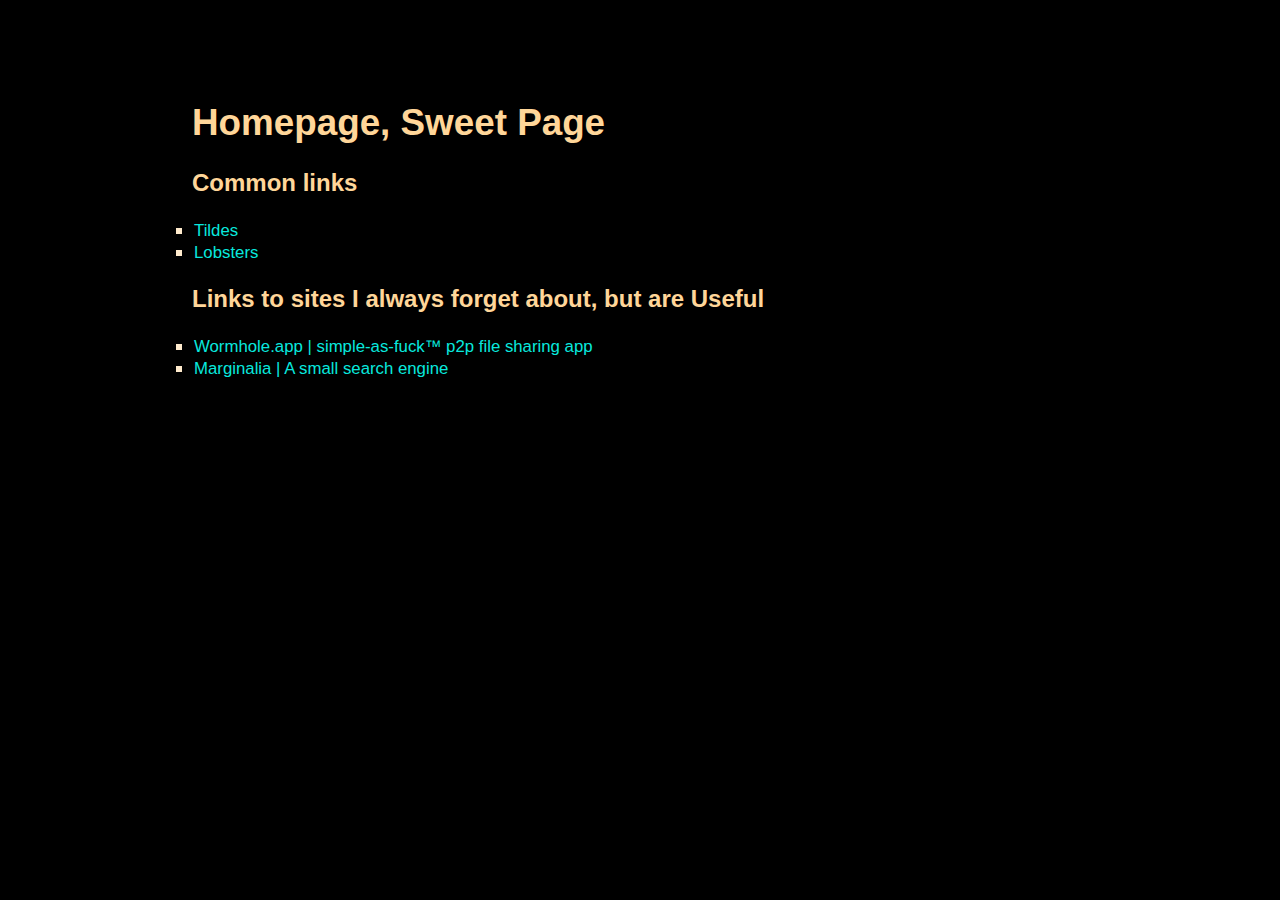
<file: homepage.html>
<!DOCTYPE html>
<html>
  <head>
	<style>
	  body, html {
		  color: #ffebcd;
		  background-color: black;
		  font-family:  sans-serif;
		  font-size: 1rem;
	  }
	</style>
	<meta charset="utf-8">
	<meta name="description" content="A homepage for a person">
	<meta name="viewport" content="width=device-width, initial-scale=1">
	<link rel="manifest" href="manifest.json">
	<title>Homepage, At Last</title>
	<script src="app.js"></script>
	<link rel="stylesheet" type="text/css" href="webstyle.css">
	<link rel="icon" href="images/favicon.ico">
</head>
  <body>
	<h1>Homepage, Sweet Page</h1>
	<div class="column-1">
	  <section>
		<h2>Common links</h2>
		<ul>
		  <li><a href="https://tildes.net">Tildes</a></li>
		  <li><a href="https://lobste.rs/">Lobsters</a></li>
		</ul>
	  </section>
	</div>
	<div class="column-2">
	  <section>
		<h2>Links to sites I always forget about, but are Useful</h2>
		<ul>
		  <li><a href="https://wormhole.app">Wormhole.app | simple-as-fuck™ p2p file sharing app</a></li>
		  <li><a href="https://search.marginalia.nu/">Marginalia | A small search engine</a></li>
		  <!--li><a href=""></a></li>
		  <li><a href=""></a></li>-->
		</ul>
	  </section>
	</div>
  </body>
</head>
</file>
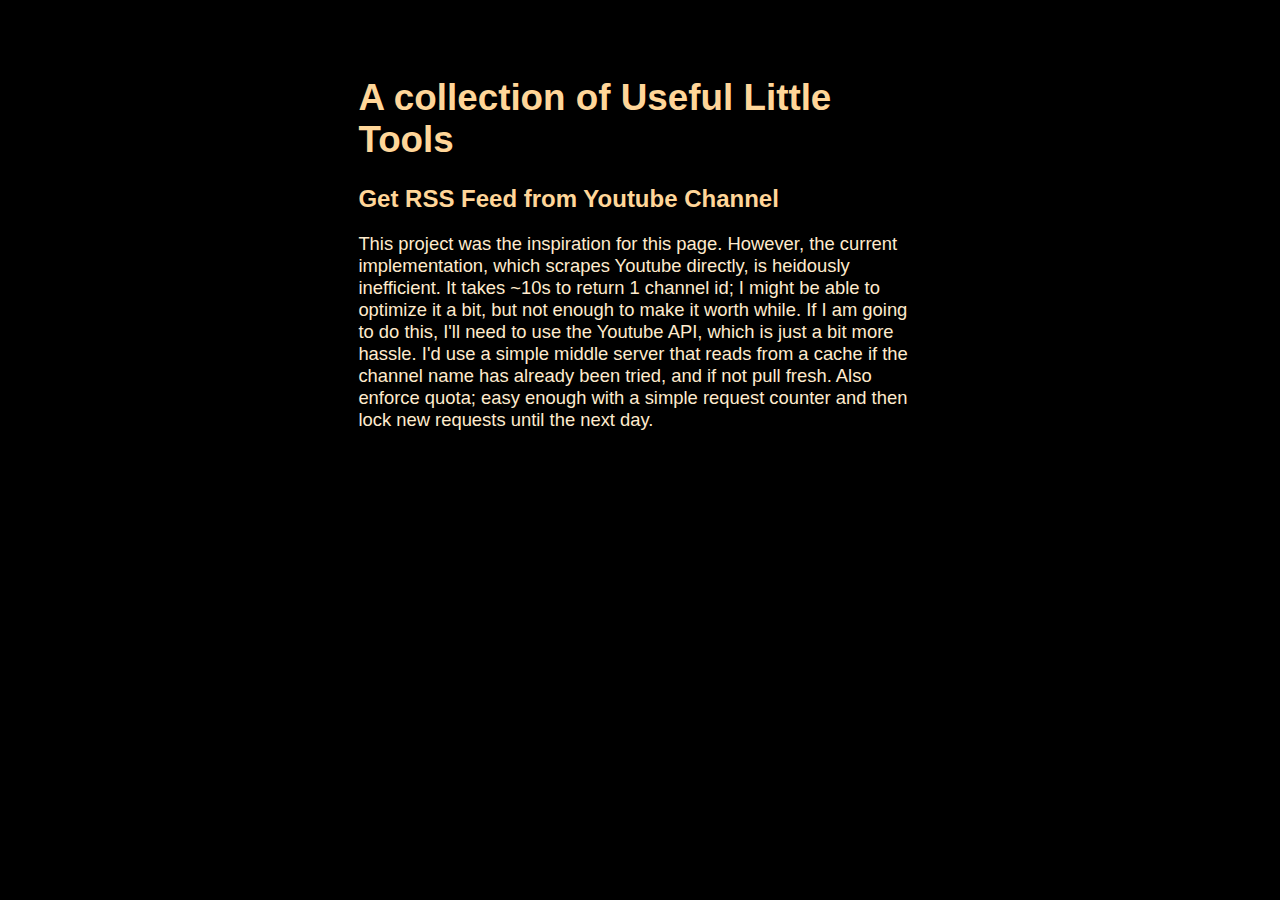
<file: little-tools.html>
<!DOCTYPE html>
<html>
  <head>
	<style>
	  body, html {
		  color: #ffebcd;
		  background-color: black;
		  font-family:  sans-serif;
		  font-size: 1rem;
	  }
	</style>
	<meta charset="utf-8">
	<meta name="description" content="Some little tools, eventually">
	<meta name="viewport" content="width=device-width, initial-scale=1">
	<link rel="manifest" href="manifest.json">
	<title>Little Toolie</title>
	<script src="app.js"></script>
	<link rel="stylesheet" type="text/css" href="webstyle.css">
	<link rel="icon" href="images/favicon.ico">
</head>
  <body class="single-column">
	<h1>A collection of Useful Little Tools</h1>
	<section>
	  <h2>Get RSS Feed from Youtube Channel</h2>
	  <p>
		This project was the inspiration for this page.
		However, the current implementation, which scrapes Youtube directly, is heidously inefficient.
		It takes ~10s to return 1 channel id; I might be able to optimize it a bit, but not enough to make it worth while.
		If I am going to do this, I'll need to use the Youtube API, which is just a bit more hassle.
		I'd use a simple middle server that reads from a cache if the channel name has already been tried, and if not pull fresh.
		Also enforce quota; easy enough with a simple request counter and then lock new requests until the next day.
	  </p>
	</section>
	<script src="./js/instantpage-5.1.0.js" type="module" defer></script>
  </body>
</html>
</file>
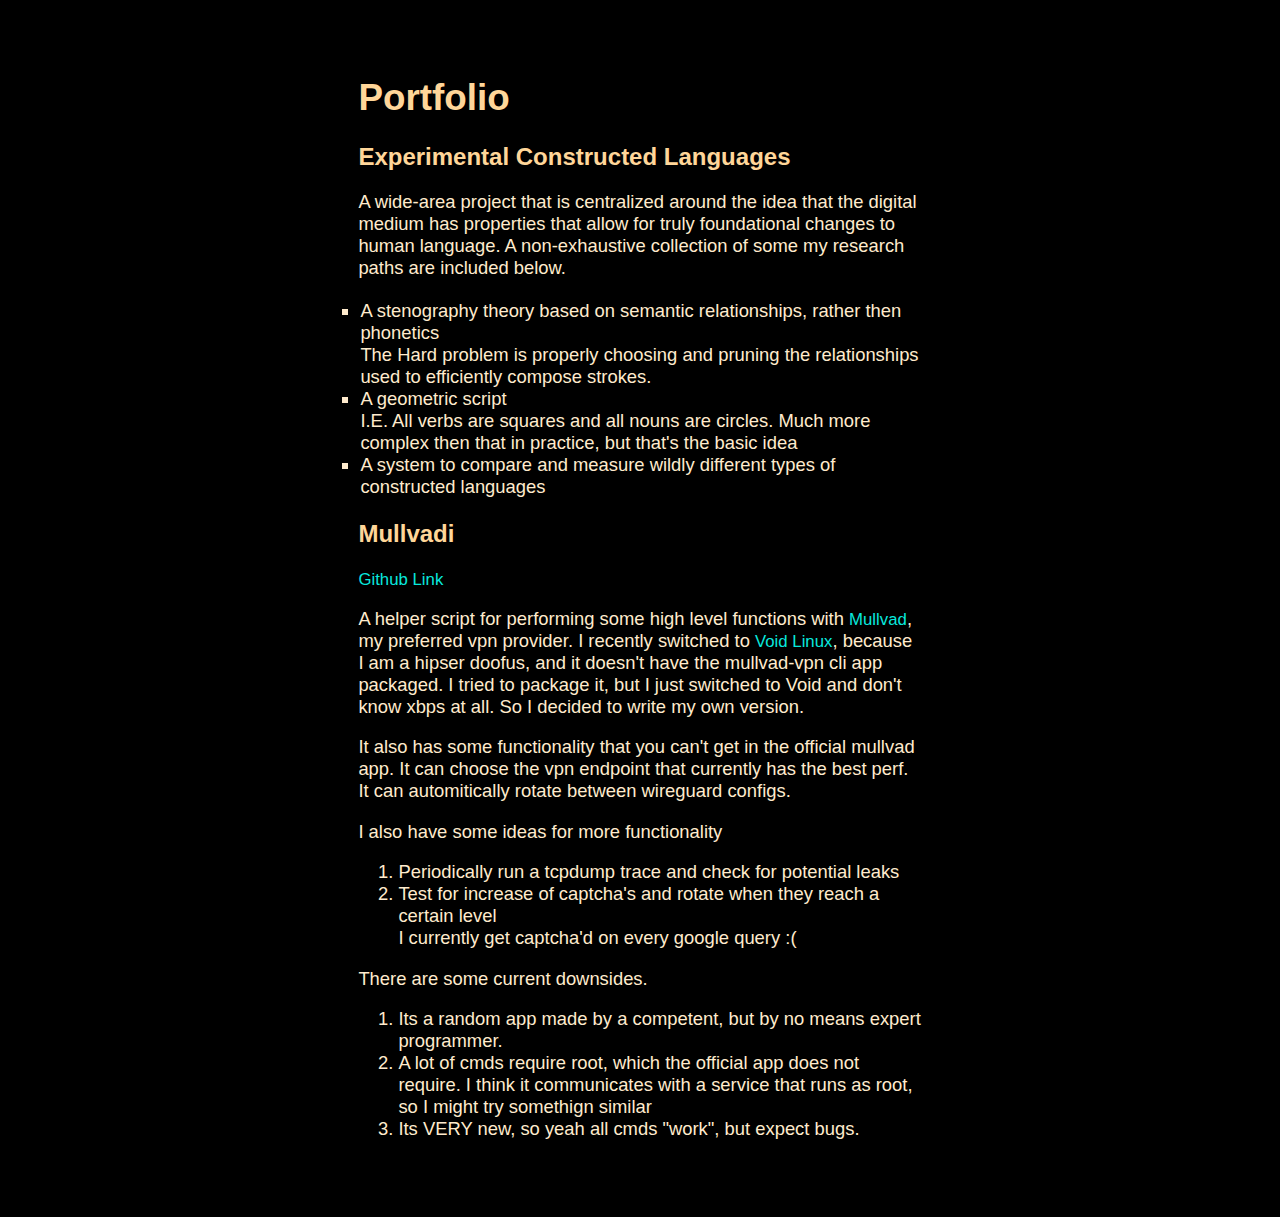
<file: portfolio.html>
<!DOCTYPE html>
<html>
  <head>
	<style>
	  body, html {
		  color: #ffebcd;
		  background-color: black;
		  font-family:  sans-serif;
		  font-size: 1rem;
	  }
	</style>
	<meta charset="utf-8">
	<meta name="description" content="A portfolio page for a person">
	<meta name="viewport" content="width=device-width, initial-scale=1">
	<title>Adam's Resume</title>
	<script src="app.js"></script>
	<link rel="stylesheet" type="text/css" href="webstyle.css">
	<link rel="icon" href="images/favicon.ico">
</head>
  <body class="single-column">
	<h1>Portfolio</h1>
	<section>
	  <h2>Experimental Constructed Languages</h2>
	  <p>
		A wide-area project that is centralized around the idea that the digital medium has properties that allow for truly foundational changes to human language.
		A non-exhaustive collection of some my research paths are included below.
	  </p>
	  <ul>
		<li>
		  A stenography theory based on semantic relationships, rather then phonetics
		  <div>The Hard problem is properly choosing and pruning the relationships used to efficiently compose strokes.</div>
		</li>
		<li>A geometric script
		  <div>I.E. All verbs are squares and all nouns are circles. Much more complex then that in practice, but that's the basic idea</div>
		</li>
		<li>
		  A system to compare and measure wildly different types of constructed languages
		  <div></div>
		</li>
	  </ul>
	</section>
	<section>
	  <h2>Mullvadi</h2>
	  <a href="https://github.com/h0ldnack/mullvadi">Github Link</a>
	  <p>
		A helper script for performing some high level functions with <a href=https://mullvad.net/en/">Mullvad</a>, my preferred vpn provider.
		I recently switched to <a href="https://voidlinux.org/">Void Linux</a>, because I am a hipser doofus, and it doesn't have the mullvad-vpn cli app packaged.
		I tried to package it, but I just switched to Void and don't know xbps at all.
		So I decided to write my own version.
	  </p>
	  <p>
		It also has some functionality that you can't get in the official mullvad app.
		It can choose the vpn endpoint that currently has the best perf.
		It can automitically rotate between wireguard configs.
	  </p>
	  <p>
		I also have some ideas for more functionality
		<ol>
		  <li>Periodically run a tcpdump trace and check for potential leaks</li>
		  <li>Test for increase of captcha's and rotate when they reach a certain level
			<div>I currently get captcha'd on every google query :(</div>
		  </li>
		</ol>
	  </p>
	  <p>
		There are some current downsides.
		<ol>
		  <li>
			Its a random app made by a competent, but by no means expert programmer.
		  </li>
		  <li>
			A lot of cmds require root, which the official app does not require.
			I think it communicates with a service that runs as root, so I might try somethign similar
		  </li>
		  <li>
			Its VERY new, so yeah all cmds "work", but expect bugs.
		  </li>
		</ol>
	  </p>
	</section>
  </body>
</html>
</file>
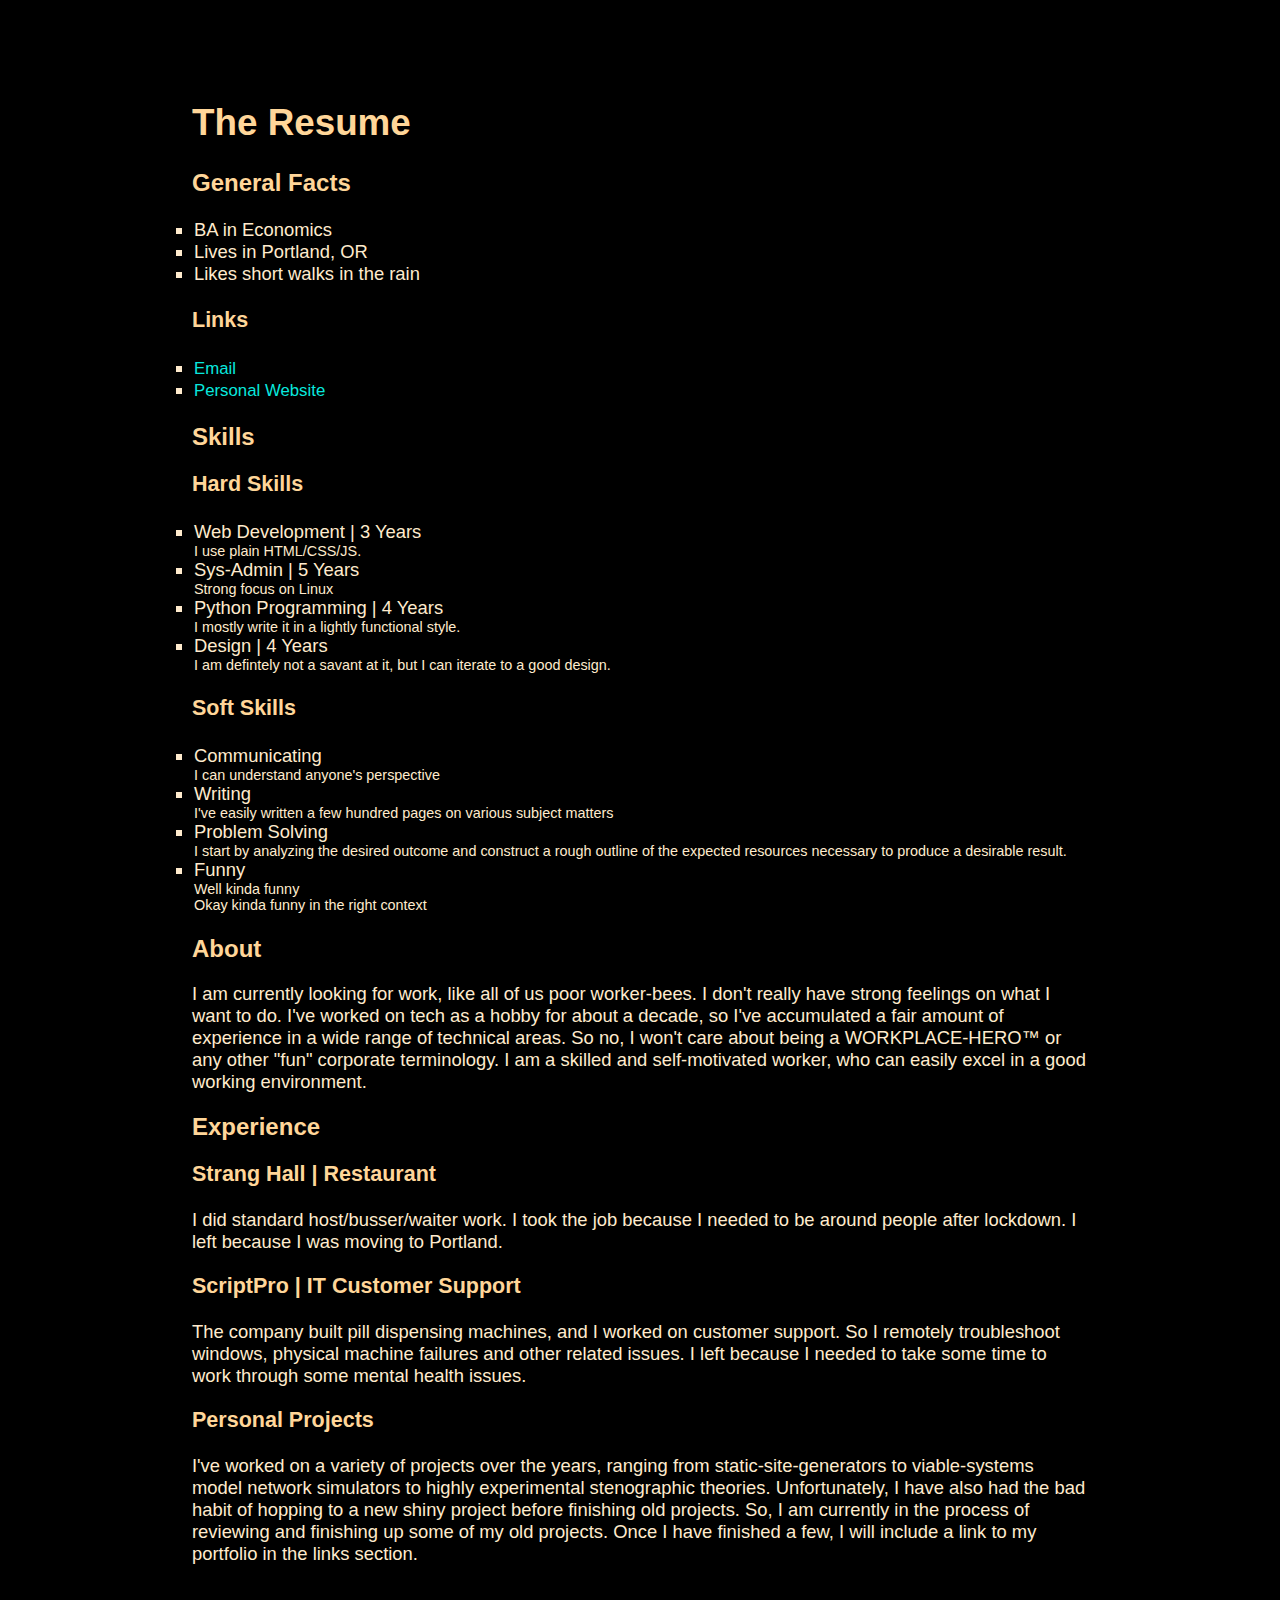
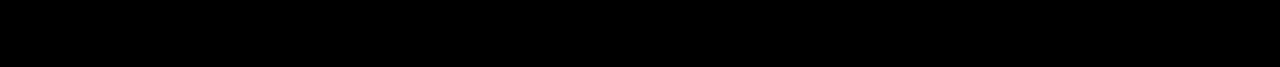
<file: readme.html>
<!DOCTYPE html>
<html>
  <head>
	<meta charset="utf-8">
	<meta name="description" content="">
	<meta name="viewport" content="width=device-width, initial-scale=1">
	<title>Adam's Resume</title>
	<link rel="stylesheet" type="text/css" href="webstyle.css">
</head>
  <body>
	<div class="column-1">
	<h1>The Resume</h1>
	<h2>General Facts</h2>	
	<section class="innerBox">
	  <ul>
		<li>BA in Economics</li>
		<li>Lives in Portland, OR</li>
		<li>Likes short walks in the rain</li>
	  </ul>
		<h3>Links</h3>
		<ul>
		  <li><a href="mailto:resume@mail.holdnack.net">Email</a></li>
		  <li><a href="https://holdnack.net">Personal Website</a></li>
		</ul>
	  </section>
	  <h2>Skills</h2>
	  <section class="innerBox">
		<h3>Hard Skills</h3>
		<ul>
		  <li>Web Development | 3 Years
			<div class="note">
			  I use plain HTML/CSS/JS.
			</div>
		  </li>
		  <li>Sys-Admin | 5 Years
			<div class="note">Strong focus on Linux</div>
		  </li>
		  <li>Python Programming | 4 Years
			<div class="note">I mostly write it in a lightly functional style.</div>
		  </li>
		  <li>Design | 4 Years
			<div class="note">I am defintely not a savant at it, but I can iterate to a good design.</div>
		  </li>
		</ul>
		<h3>Soft Skills</h3>
		<ul>
		  <li>
			Communicating
			<div class="note">I can understand anyone's perspective</div>
		  </li>
		  <li>
			Writing
			<div class="note">I've easily written a few hundred pages on various subject matters</div>
		  </li>
		  <li>
			Problem Solving
			<div class="note">I start by analyzing the desired outcome and construct a rough outline of the expected resources necessary to produce a desirable result.</div>
		  </li>
		  <li>
			Funny
			<div class="note">Well kinda funny</div>
			<div class="note">Okay kinda funny in the right context</div>
		  </li>
		</ul>
	  </section>
	</div>
	<div class="outerBox column-2">
	  <h2>About</h2>
	  <section class="innerBox">
		<p>
		  I am currently looking for work, like all of us poor worker-bees.
		  I don't really have strong feelings on what I want to do.
		  I've worked on tech as a hobby for about a decade, so I've accumulated a fair amount of experience in a wide range of technical areas.
		  So no, I won't care about being a WORKPLACE-HERO™ or any other "fun" corporate terminology.
		  I am a skilled and self-motivated worker, who can easily excel in a good working environment.
		</p>
	  </section>
	  <h2>Experience</h2>
	  <section class="innerBox">
		<h3>Strang Hall | Restaurant</h3>
		<p>
		  I did standard host/busser/waiter work.
		  I took the job because I needed to be around people after lockdown.
		  I left because I was moving to Portland.
		</p>
		<h3>ScriptPro | IT Customer Support</h3>
		<p>
		  The company built pill dispensing machines, and I worked on customer support.
		  So I remotely troubleshoot windows, physical machine failures and other related issues.
		  I left because I needed to take some time to work through some mental health issues.
		</p>
		<h3>Personal Projects</h3>
		<p>
		  I've worked on a variety of projects over the years, ranging from static-site-generators to viable-systems model network simulators to highly experimental stenographic theories.
		  Unfortunately, I have also had the bad habit of hopping to a new shiny project before finishing old projects.
		  So, I am currently in the process of reviewing and finishing up some of my old projects.
		  Once I have finished a few, I will include a link to my portfolio in the links section.
		</p>
	  </section>
	</div>
  </body>
</html>
</file>
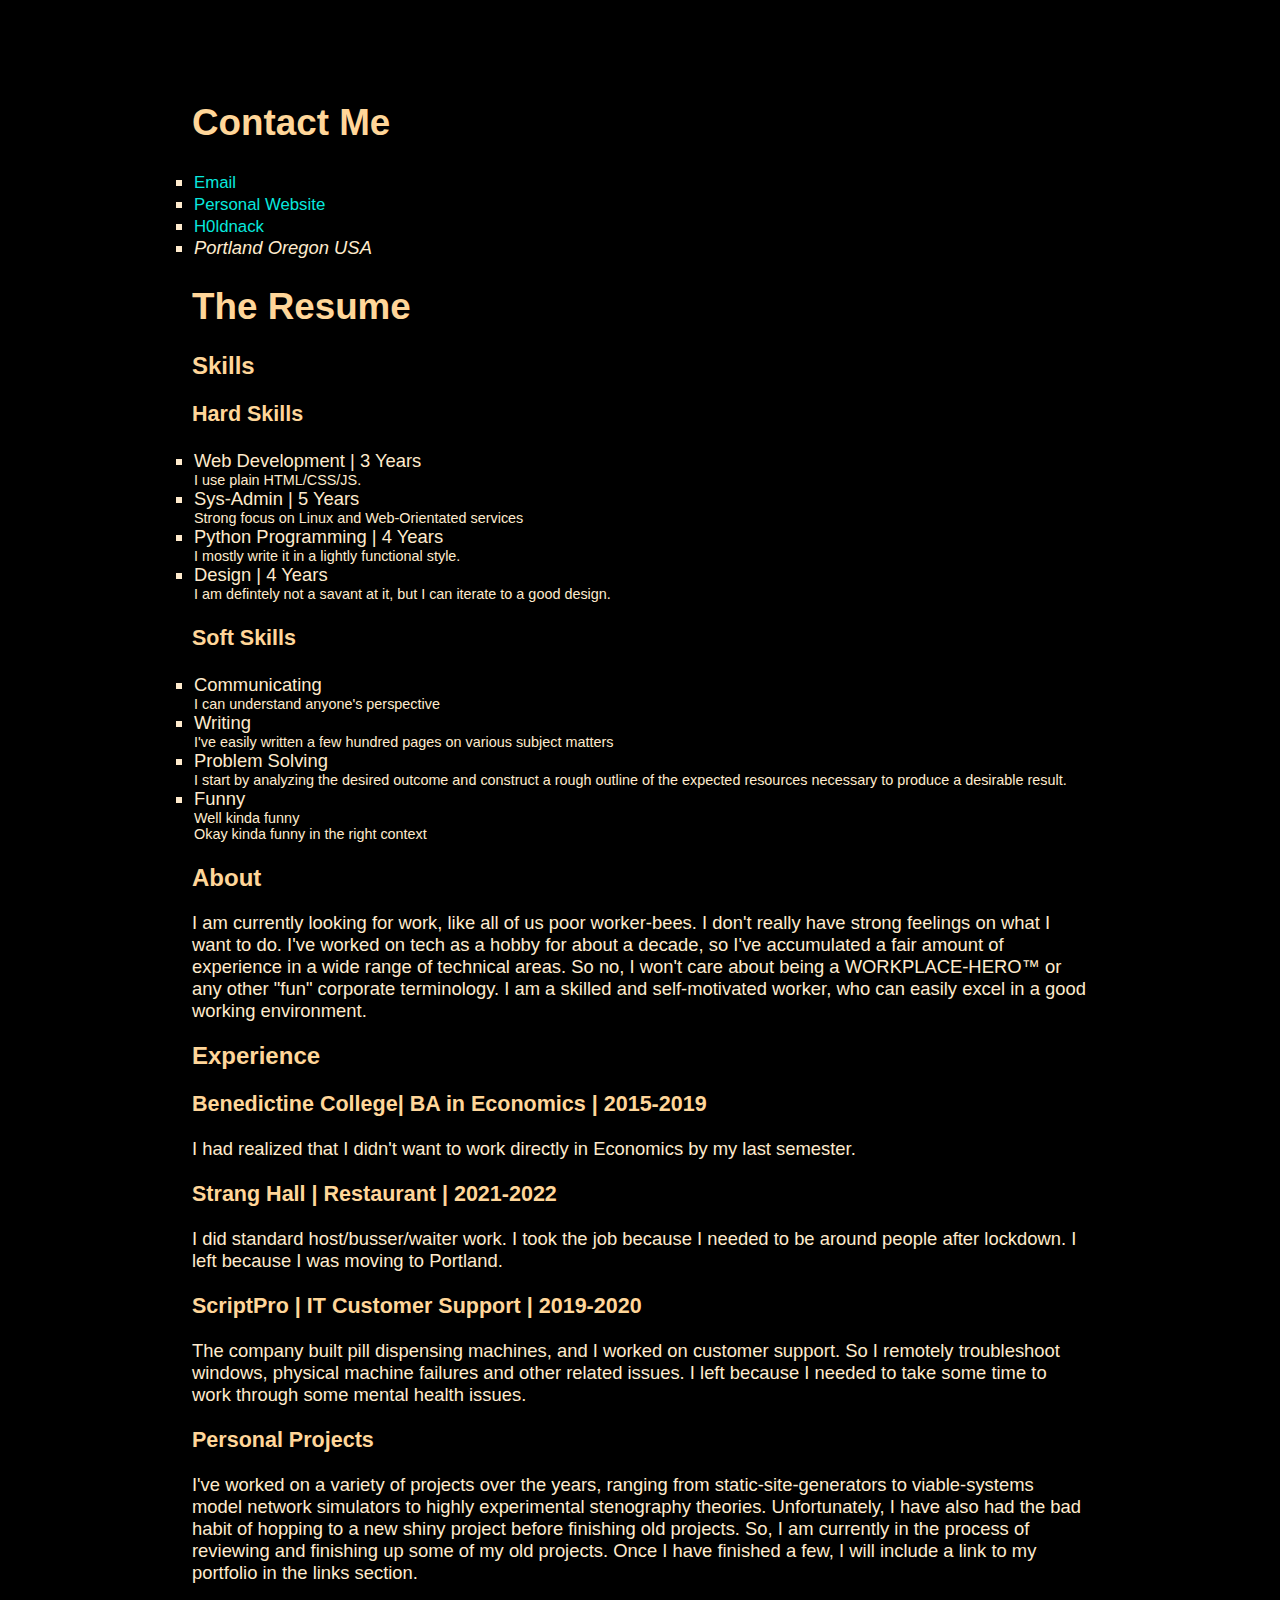
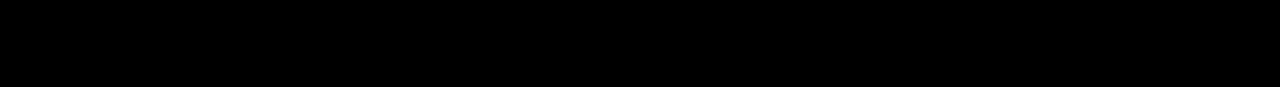
<file: resume.html>
<!DOCTYPE html>
<html>
  <head>
	<meta charset="utf-8">
	<meta name="description" content="">
	<meta name="viewport" content="width=device-width, initial-scale=1">
	<title>Adam's Resume</title>
	<link rel="stylesheet" type="text/css" href="webstyle.css">
	<link rel="icon" href="images/favicon.ico">
  </head>
  <body>
	<div class="column-1">
	  <section class="card">
		<h1>Contact Me</h1>
		<ul>
		  <li title="email">
			<a class="u-email" href="mailto:resume@mail.holdnack.net">Email</a>
		  </li>
		  <li title="website">
			<a class="u-url website" href="https://holdnack.net">Personal Website</a>
		  </li>
		  <li title="github">
			<a class="u-url github" href="https://github.com/h0ldnack">H0ldnack</a>
		  </li>
		  <li title="address">
			<address class="p-adr h-adr">
			  <span class="p-locality">Portland</span>
			  <span class="p-region">Oregon</span>
			  <span class="p-country-name">USA</span>
			</address>
		  </li>
		</ul>
	  </section>
	  <section class="resume">
		<h1>The Resume</h1>
		<section class="innerBox skills">
		  <h2>Skills</h2>
		  <h3>Hard Skills</h3>
		  <ul>
			<li>Web Development | 3 Years
			  <div class="note">
				I use plain HTML/CSS/JS.
			  </div>
			</li>
			<li>Sys-Admin | 5 Years
			  <div class="note">Strong focus on Linux and Web-Orientated services</div>
			</li>
			<li>Python Programming | 4 Years
			  <div class="note">I mostly write it in a lightly functional style.</div>
			</li>
			<li>Design | 4 Years
			  <div class="note">I am defintely not a savant at it, but I can iterate to a good design.</div>
			</li>
		  </ul>
		  <h3>Soft Skills</h3>
		  <ul>
			<li>
			  Communicating
			  <div class="note">I can understand anyone's perspective</div>
			</li>
			<li>
			  Writing
			  <div class="note">I've easily written a few hundred pages on various subject matters</div>
			</li>
			<li>
			  Problem Solving
			  <div class="note">I start by analyzing the desired outcome and construct a rough outline of the expected resources necessary to produce a desirable result.</div>
			</li>
			<li>
			  Funny
			  <div class="note">Well kinda funny</div>
			  <div class="note">Okay kinda funny in the right context</div>
			</li>
		  </ul>
		</section>
	</div>
	<div class="outerBox column-2">
	  <section class="innerBox p-summary">
		<h2>About</h2>
		<!-- <p>
		  I am currently looking for work.
		  I've been
		  I have recently started learning go, and I am so far enjoying the lazer focus on simplicity.
		</p>-->
		<p>
		  I am currently looking for work, like all of us poor worker-bees.
		  I don't really have strong feelings on what I want to do.
		  I've worked on tech as a hobby for about a decade, so I've accumulated a fair amount of experience in a wide range of technical areas.
		  So no, I won't care about being a WORKPLACE-HERO™ or any other "fun" corporate terminology.
		  I am a skilled and self-motivated worker, who can easily excel in a good working environment.
		</p>
	  </section>
	  <section class="innerBox experience">
		<h2>Experience</h2>
		<h3>Benedictine College| BA in Economics | 2015-2019</h3>
		<p>
		  I had realized that I didn't want to work directly in Economics by my last semester.
		</p>
		<h3>Strang Hall | Restaurant | 2021-2022</h3>
		<p>
		  I did standard host/busser/waiter work.
		  I took the job because I needed to be around people after lockdown.
		  I left because I was moving to Portland.
		</p>
		<h3>ScriptPro | IT Customer Support | 2019-2020</h3>
		<p>
		  The company built pill dispensing machines, and I worked on customer support.
		  So I remotely troubleshoot windows, physical machine failures and other related issues.
		  I left because I needed to take some time to work through some mental health issues.
		</p>
		<h3>Personal Projects</h3>
		<p>
		  I've worked on a variety of projects over the years, ranging from static-site-generators to viable-systems model network simulators to highly experimental stenography theories.
		  Unfortunately, I have also had the bad habit of hopping to a new shiny project before finishing old projects.
		  So, I am currently in the process of reviewing and finishing up some of my old projects.
		  Once I have finished a few, I will include a link to my portfolio in the links section.
		</p>
	  </section>
	</div>
	  </section>
  </body>
</html>
</file>
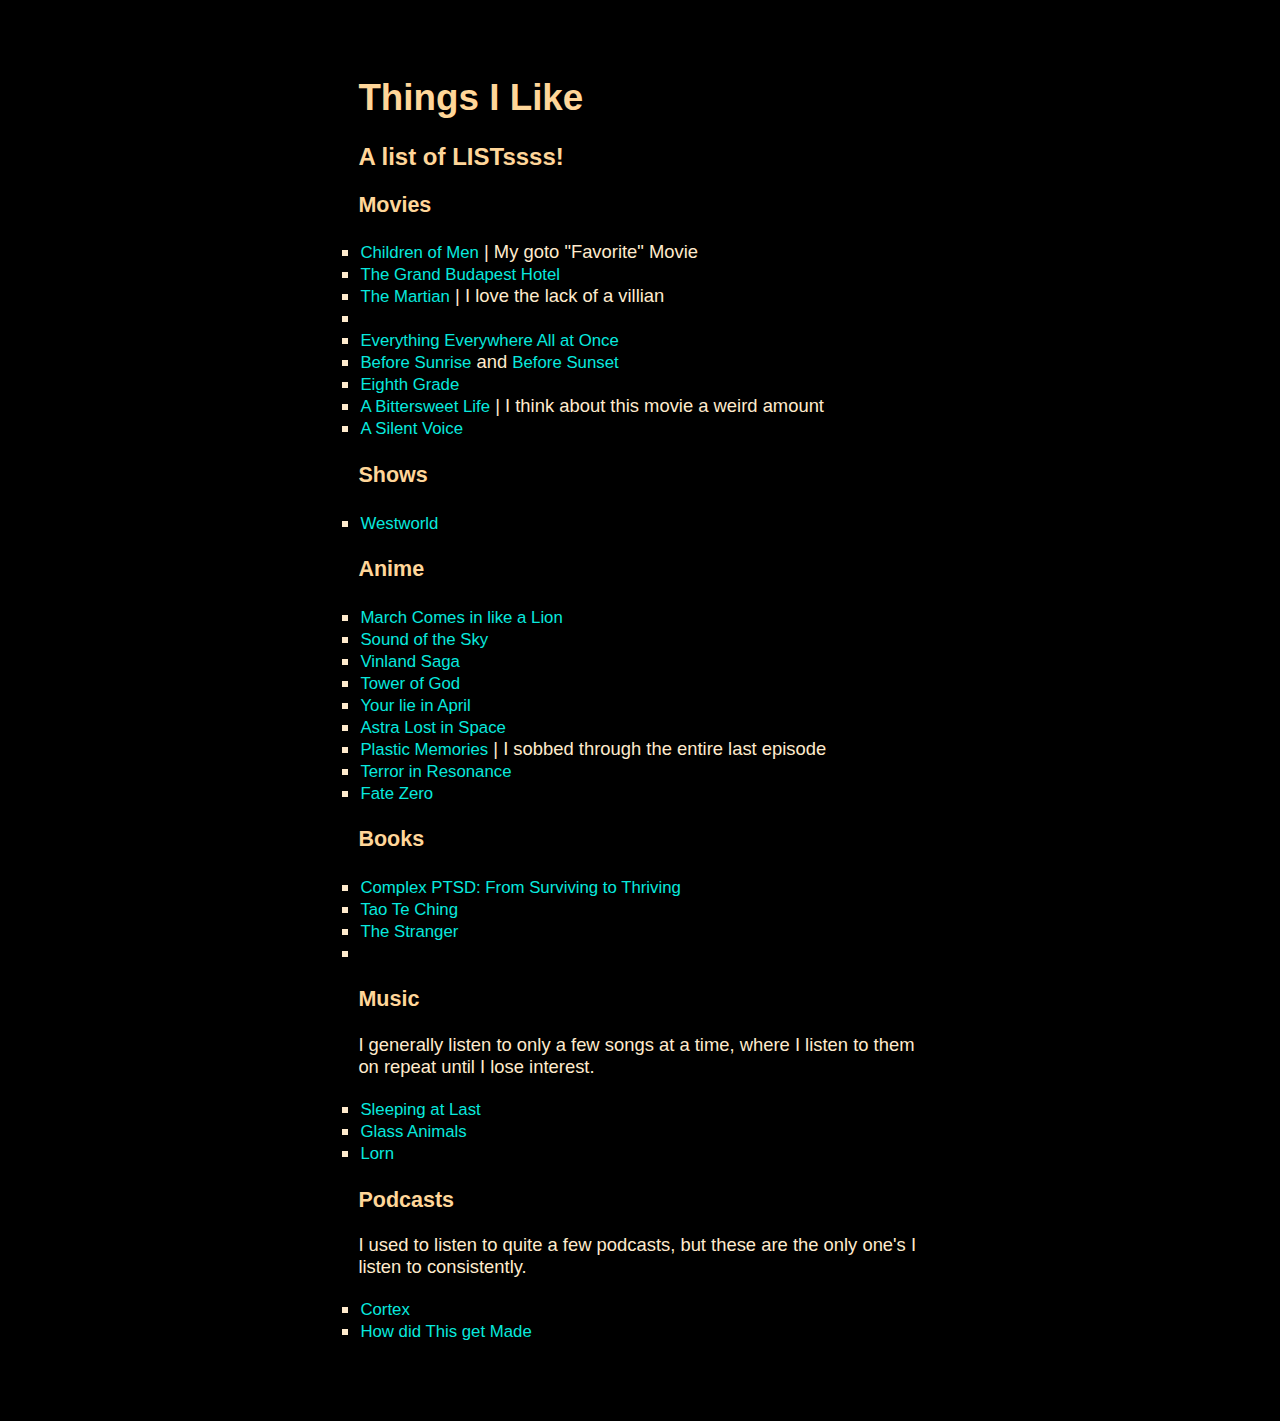
<file: things-i-like.html>
<!DOCTYPE html>
<html>
  <head>
	<style>
	  body, html {
		  color: #ffebcd;
		  background-color: black;
		  font-family:  sans-serif;
		  font-size: 1rem;
	  }
	</style>
	<meta charset="utf-8">
	<meta name="description" content="A personal site for an impersonal person">
	<meta name="viewport" content="width=device-width, initial-scale=1">
	<link rel="manifest" href="manifest.json">
	<title>Home, At Last</title>
	<script src="app.js"></script>
	<link rel="stylesheet" type="text/css" href="webstyle.css">
	<link rel="icon" href="images/favicon.ico">
</head>
<body class="single-column">
  <h1>Things I Like</h1>
  <h2>A list of LISTssss!</h2>
  <section>
	<h3>Movies</h3>
	<ul>
	  <li><a href="https://www.themoviedb.org/movie/9693-children-of-men">Children of Men</a> | My goto "Favorite" Movie</li>
	  <li><a href="https://www.themoviedb.org/movie/120467-the-grand-budapest-hotel">The Grand Budapest Hotel</a></li>
	  <li><a href="https://www.themoviedb.org/movie/286217">The Martian</a> | I love the lack of a villian</li>
	  <li><a href="https://www.themoviedb.org/movie/84892"></a></li>
	  <li><a href="https://www.themoviedb.org/movie/545611">Everything Everywhere All at Once</a></li>
	  <li><a href="https://www.themoviedb.org/movie/76-before-sunrise">Before Sunrise</a> and <a href="https://www.themoviedb.org/movie/80-before-sunset">Before Sunset</a></li>
	  <li><a href="https://www.themoviedb.org/movie/489925-eighth-grade">Eighth Grade</a></li>
	  <li><a href="https://www.themoviedb.org/movie/11344">A Bittersweet Life</a> | I think about this movie a weird amount</li>
	  <li><a href="https://www.themoviedb.org/movie/378064">A Silent Voice</a></li>
	</ul>
  </section>
  <section>
	<h3>Shows</h3>
	<ul>
	  <li><a href="https://www.themoviedb.org/tv/63247-westworld">Westworld</a></li>
	</ul>
  </section>
  <section>
	<h3>Anime</h3>
	<ul>
	  <li><a href="https://anilist.co/anime/21366/March-comes-in-like-a-lion/">March Comes in like a Lion</a></li>
	  <li><a href="https://anilist.co/anime/6802/Sound-of-the-Sky/">Sound of the Sky</a></li>
	  <li><a href="https://anilist.co/anime/101348/VINLAND-SAGA/">Vinland Saga</a></li>
	  <li><a href="https://anilist.co/anime/115230/Tower-of-God/">Tower of God</a></li>
	  <li><a href="https://anilist.co/anime/20665/Your-lie-in-April/">Your lie in April</a></li>
	  <li><a href="https://anilist.co/anime/107663/ASTRA-LOST-IN-SPACE/">Astra Lost in Space</a></li>
	  <li><a href="https://anilist.co/anime/20872/Plastic-Memories/">Plastic Memories</a> | I sobbed through the entire last episode</li>
	  <li><a href="https://anilist.co/anime/20661/Terror-in-Resonance/">Terror in Resonance</a></li>
	  <li><a href="https://anilist.co/anime/10087/FateZero/">Fate Zero</a></li>
	</ul>
  </section>
  <section>
	<h3>Books</h3>
	<ul>
	  <li><a href="https://www.goodreads.com/book/show/20556323-complex-ptsd">Complex PTSD: From Surviving to Thriving</a></li>
	  <li><a href="https://www.organism.earth/library/document/tao-te-ching">Tao Te Ching</a></li>
	  <li><a href="https://www.goodreads.com/book/show/49552.The_Stranger">The Stranger</a></li>
	  <li><a></a></li>
	</ul>
  </section>
  <section>
	<h3>Music</h3>
	<p>
	  I generally listen to only a few songs at a time, where I listen to them on repeat until I lose interest.
	</p>
	<ul>
	  <li><a href="https://www.youtube.com/channel/UCvUYLLON82Gx6MW62xTLVLQ">Sleeping at Last</a></li>
	  <li><a href="https://www.youtube.com/channel/UCJTs-KheOMNstaGrDL4K55Q">Glass Animals</a></li>
	  <li><a href="https://www.youtube.com/channel/UCxebkO4OJxj3sUWJj4dH1ug">Lorn</a></li>
	</ul>
  </section>
  <section>
	<h3>Podcasts</h3>
	<p>
	  I used to listen to quite a few podcasts, but these are the only one's I listen to consistently.
	</p>
	<ul>
	  <li><a href="https://www.relay.fm/cortex">Cortex</a></li>
	  <li><a href="https://www.earwolf.com/show/how-did-this-get-made/">How did This get Made</a></li>
	</ul>
  </section>
</body>
</html>
</file>
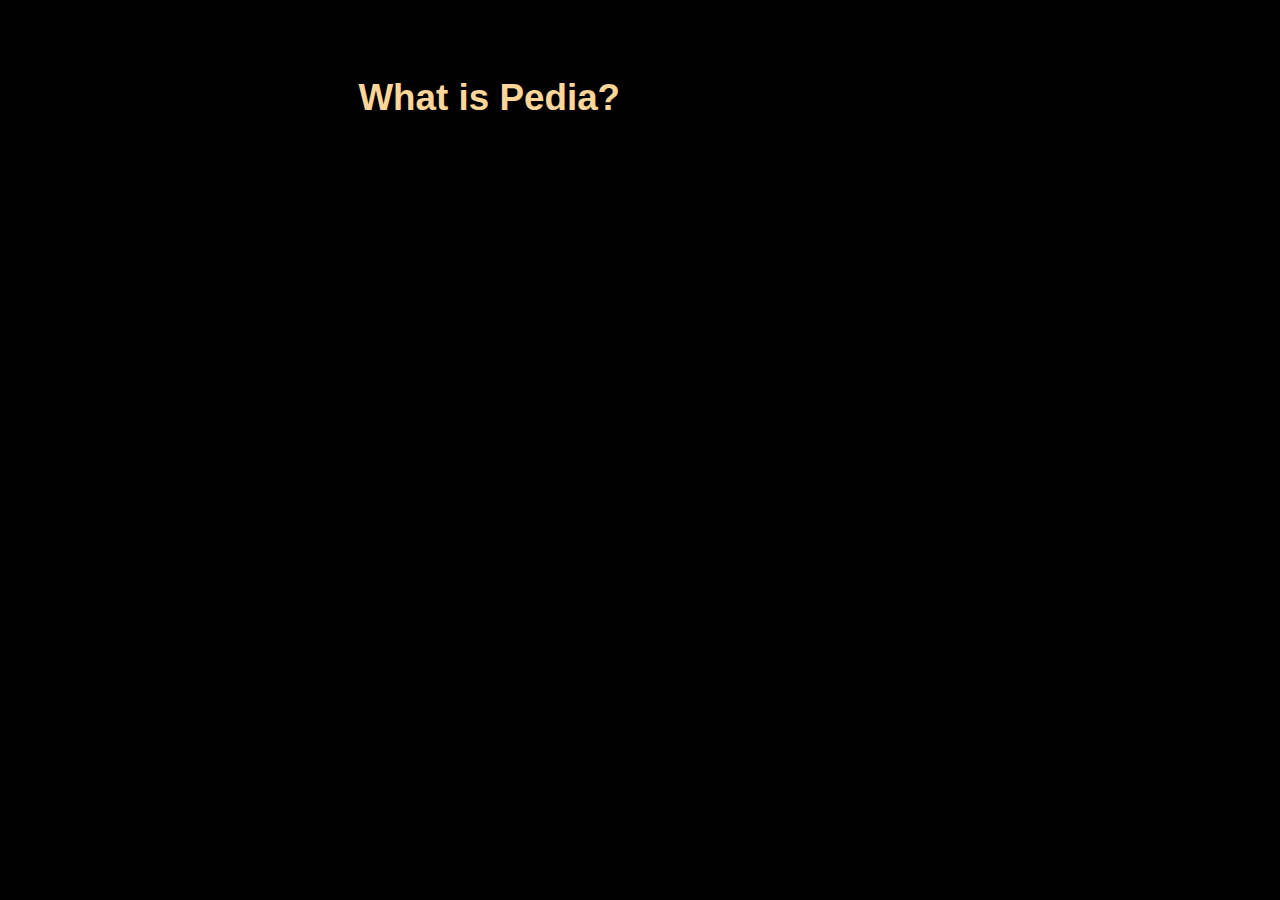
<file: pedia/meta.html>
<!DOCTYPE html>
<html>
  <head>
	<style>
	  body, html {
		  color: #ffebcd;
		  background-color: black;
		  font-family:  sans-serif;
		  font-size: 1rem;
	  }
	</style>
	<meta charset="utf-8">
	<meta name="description" content="A personal site for an impersonal person">
	<meta name="viewport" content="width=device-width, initial-scale=1">
	<link rel="manifest" href="manifest.json">
	<title>About Pedia</title>
	<script src="./../app.js"></script>
	<link rel="stylesheet" type="text/css" href="./../webstyle.css">
	<link rel="icon" href="./../images/favicon.ico">
</head>
<body class="single-column">
  <h1>What is Pedia?</h1>
  <section>
	<h2></h2>
	<p>
	  
	</p>
  </section>
</body>
</html>
</file>
<file: webstyle.css>
@import "core.css";

body {
	font-size: 1.15rem;
}

ul {
	padding: 2px;
	list-style-type: square;
}

.note {
	font-size: 0.9rem;

}

code {
	margin-bottom: 20px;
	border: dotted #ffe699;

}

/* Works on Firefox */
* {
  scrollbar-width: thin;
  scrollbar-color: #ffe699 #111111;
}

/* Works on Chrome, Edge, and Safari */
*::-webkit-scrollbar {
  width: 12px;
}

*::-webkit-scrollbar-track {
  background: #ffe699;
}

*::-webkit-scrollbar-thumb {
  background-color: #ffe699;
  border-radius: 20px;
  border: 3px solid #111111;
}



@media screen and (min-width: 1px) and (max-width: 400px) {
	body {
		margin: 6% 10%;
	}
	.single-column {
		margin: 8% 18%
	}
}

@media screen and (min-width: 401px) and (max-width: 800px) {
	body {
		margin: 10% 20%;
	}
		.single-column {
		margin: 8% 22%
	}
}

@media screen and (min-width: 801px) and (max-width: 1300px) {
	body {
		margin: 8% 15%;
	}
	.single-column {
		margin: 6% 28%
	}
}


@media screen and (min-width: 1301px) and (max-width: 1980px) {
	body {
		margin: 8% 15%;
	}
	.single-column {
		margin: 6% 37%
	}

/*Add responsive media queries for phones, so it is all 1 column*/
.column-1 {
  float: left;
  width: 35%;
  margin: 15px;
}

.column-2 {
  float: right;
  width: 60%;
  margin: 24px 0px;
}

a:hover {
	text-decoration: underline;
}

.outerBox {
	display: flex;
	flex-direction: column;
	justify-content: space-around;
	align-items: center;
}

.innerBox {
	padding: 7px;
	max-width: 70%;
}
}

@media screen and (min-width: 1980px) {
	body {
		margin: 2% 8%;
	}
	
	.single-column {
		margin: 2% 41%
	}

/*Add responsive media queries for phones, so it is all 1 column*/
.column-1 {
  float: left;
  width: 35%;
  margin: 15px;
}

.column-2 {
  float: right;
  width: 60%;
  margin: 24px 0px;
}

a:hover {
	text-decoration: underline;
}

.outerBox {
	display: flex;
	flex-direction: column;
	justify-content: space-around;
	align-items: center;
}

.innerBox {
	padding: 7px;
	max-width: 70%;
}
}
</file>
